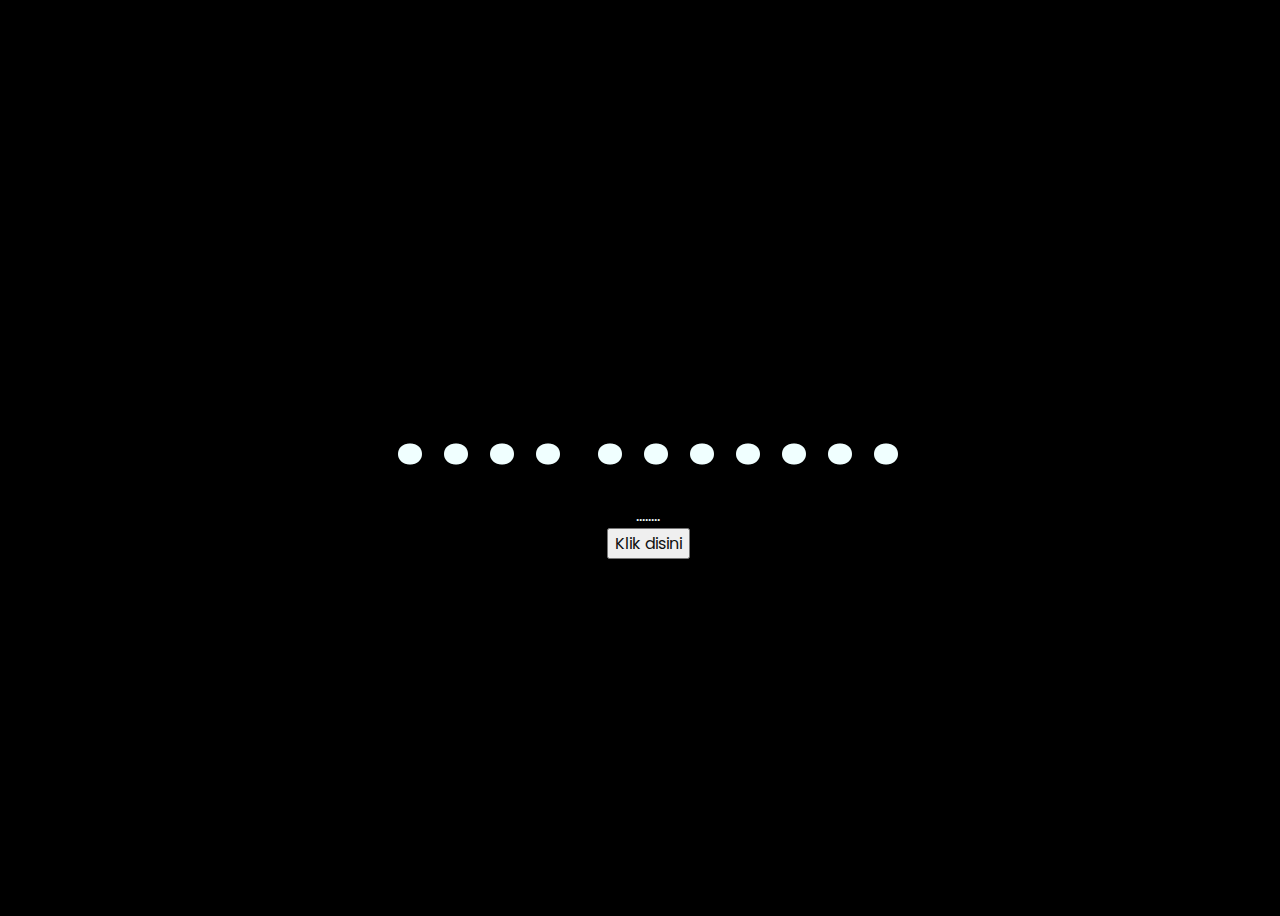
<file: index.html>
<!DOCTYPE html>
<html lang="en">
<head>
    <meta charset="UTF-8">
    <meta http-equiv="X-UA-Compatible" content="IE=edge">
    <meta name="viewport" content="width=device-width, initial-scale=1.0">
    <link rel="stylesheet" href="css/style.css">
    <link rel="icon" href="img/flowers.png" type="image/x-icon">
    <title>Flowers</title>
</head>
<body>
    <div class="greetings">
    <!-- silahkan menambah kata sesuai keinginan dengan <span>text...</span -->
        <span>.</span>
        <span>.</span>
        <span>.</span>
        <span>.</span>
        <span>‎ </span>
        <span>.</span>
        <span>.</span>
        <span>.</span>
        <span>.</span>
        <span>.</span>
        <span>.</span>
        <span>.</span>
    </div>
    <div class="description">
        <span>........</span>
    </div>
    <div class="button">
        <button>
            <a href="flower.html">Klik disini</a>
        </button>
        
    </div>
</body>
</html>
</file>
<file: css/style.css>
@import url('https://fonts.googleapis.com/css2?family=Poppins:ital,wght@0,500;1,900&display=swap');
*{
    font-family: 'Poppins',cursive;
}
body{
    color: azure;
    width: 100%;
    height: 100vh;
    display: flex;
    flex-direction: column;
    align-items: center;
    justify-content: center;
    background-color: black;
}
.greetings{
    font-size: 6rem;
    font-weight: 900;
}
.greetings > span{
    animation: glow 2.5s ease-in-out infinite;
}
@keyframes glow{
    0%, 100%{
        color: #fff;
        text-shadow: 0 0 12px #39c6d6, 0 0 50px #39c6d6, 0 0 100px #39c6d6;
    }
    10%, 90%{
        color: #111;
        text-shadow: none;
    }
}
.greetings > span:nth-child(2){
    animation-delay: .2s ;
}
.greetings > span:nth-child(3){
    animation-delay: .4s ;
}
.greetings > span:nth-child(4){
    animation-delay: .6s;
}
.greetings > span:nth-child(5){
    animation-delay: .8s;
}
.greetings > span:nth-child(6){
    animation-delay: 1.0s;
}
.greetings > span:nth-child(7){
    animation-delay: 1.2s;
}
.greetings > span:nth-child(8){
    animation-delay: 1.4s;
}
.greetings > span:nth-child(9){
    animation-delay: 1.6s;
}
.greetings > span:nth-child(10){
    animation-delay: 1.8s;
}
.greetings > span:nth-child(11){
    animation-delay: 2.0s;
}
.greetings > span:nth-child(12){
    animation-delay: 2.2s;
}
}
.description{
    font-size: 1.5rem;
    margin-bottom: 20px;
}

.button a{
    text-decoration: none;
    font-size: 1rem;
    color: #111;
}

@media screen and (max-width:574px){
    .greetings{
        display: block;
        font-size: 3rem;
        font-weight: 500;
        text-align: center;
    }
    .description{
        font-size: 1rem;
    }
    
    .button a{
        font-size: .5rem;
    }
}
</file>
